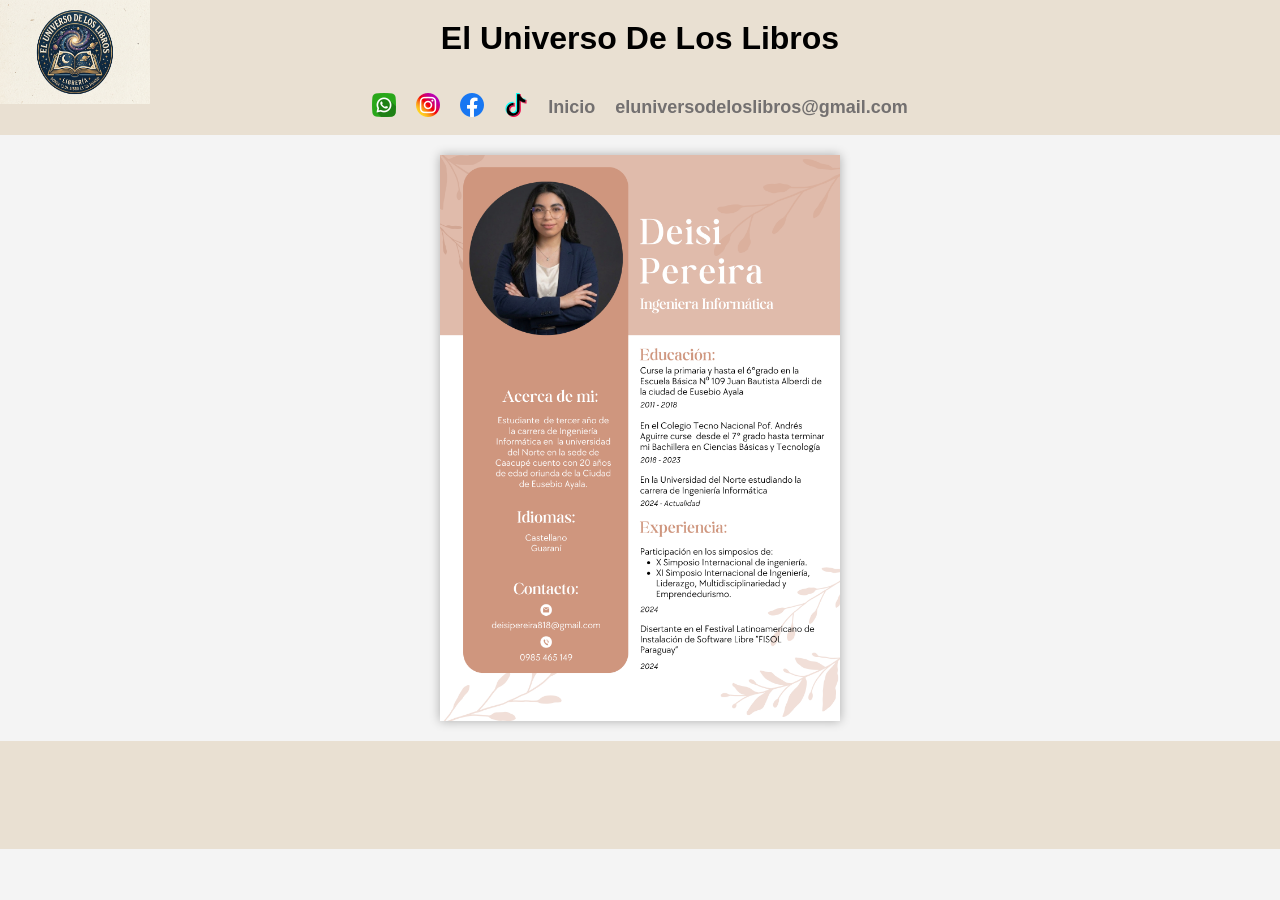
<file: desarrolladora.html>
<!DOCTYPE html>
<html lang="en">

<head>
    <meta charset="UTF-8">
    <meta name="viewport" content="width=device-width, initial-scale=1.0">
    <link rel="stylesheet" href="css/desarrolladora.css">
    <title>Document</title>
</head>

<body>
    <header>
        <div>
            <img id="logo" class="logo" src="img/claro.png" alt="" width="150" height="104">
            <h1 class="titulo"> El Universo De Los Libros</h1>
            <div class="contenido-header">
                <a href="https://wa.me/0974859941?text=Hola,%20quiero%20mas%20informacion" class="" target="">
                    <img src="img/whatsapp.png" alt="WhatsApp">
                </a>
                <a href="https://instagram.com/el_universo_de_los_librospy" class="bt" target="">
                    <img src="img/instagram.png" alt="Instagram">
                </a>
                <a href="https://www.facebook.com/?locale=es_LA" class="bt" target="">
                    <img src="img/facebook.png" alt="Facebook">
                </a>
                <a href="https://www.tiktok.com/es-419/">
                    <img src="img/tik-tok.png" alt="">
                </a>
                <a href="index.html">Inicio</a>
                <a href="correo.html">eluniversodeloslibros@gmail.com</a>
            </div>
        </div>
    </header>
    <main>
        <div>
            <img src="img/curriculum.png" data-img-grande="img/foto.1.1png" alt="">
        </div>
    </main>
    <footer>

    </footer>
    <div id="modal" class="modal">
        <div class="modal-content">
            <span class="cerrar" onclick="cerrar()">&times;</span>
            <div class="modal-imagen">
                <img id="imgGrande">
            </div>

        </div>
    </div>
    <script src="js/desarrolladora.js"></script>
</body>

</html>
</file>
<file: css/desarrolladora.css>
/* Reset básico y fuentes */
body {
    font-family: Arial, sans-serif;
    margin: 0;
    padding: 0;
    background-color: #f4f4f4;
}

header {
    height: 15vh;
    background-color: #e9e0d2;
    color: black;
    display: flex;
    justify-content: center;
    align-items: center;

}

.titulo {
    text-align: center;
    /* centra el texto horizontalmente */
}

footer {

    height: 12vh;
    background-color: #e9e0d2;
    color: black;
    display: flex;
    justify-content: center;
    align-items: center;
    text-align: right;
    
    gap: 20px;
    /* espacio entre cada elemento */
}
/* Contenedor principal */
main {
    display: flex;
    justify-content: center;
    align-items: center;
    padding: 20px;
}

/* --- ESTILO PARA LA IMAGEN CHICA (Thumbnail) --- */
main img {
    width: 100%; /* Ocupa el 100% del ancho disponible */
    max-width: 400px; /* ¡Aquí控制amos que no sea muy grande! Ponlo en 300px o 500px según prefieras */
    height: auto; /* Mantiene las proporciones */
    display: block;
    margin: 0 auto;
    cursor: pointer; /* Cambia el cursor para indicar que se puede clickar */
    box-shadow: 0px 0px 10px rgba(0,0,0,0.3);
    transition: transform 0.3s;
}

/* Efecto hover (opcional) */
main img:hover {
    transform: scale(1.02);
}

/* --- ESTILOS DEL MODAL (Ventana Emergente) --- */

/* El fondo del modal (oculto por defecto) */
.modal {
    display: none; /* Importante: oculto al inicio */
    position: fixed; 
    z-index: 1000; 
    left: 0;
    top: 0;
    width: 100%; 
    height: 100%; 
    overflow: hidden; /* Permite scroll si la imagen es muy alta */
    background-color: rgba(0,0,0,0.9); /* Fondo negro semi-transparente */
}

/* Contenedor blanco de la imagen */
.modal-content {
    margin: 5% auto; /* Centrado vertical y horizontal */
    display: block;
    width: 80%;
    max-width: 1000px; /* Ancho máximo en pantalla grande */
    max-height: 90vh; /* Altura máxima para que no pase el borde de la pantalla */
    object-fit: contain; /* Ajusta la imagen dentro del recuadro */
}

/* --- LA IMAGEN DENTRO DEL MODAL --- */
#imgGrande {
    width: 40%;
    height: 40%;
    display: block;
    margin: 0 auto;
    object-fit: contain;
}

/* --- BOTÓN DE CERRAR (LA X) --- */
.cerrar {
    position: absolute;
    top: 15px;
    right: 35px;
    color: #f1f1f1;
    font-size: 40px;
    font-weight: bold;
    cursor: pointer;
    transition: 0.3s;
    z-index: 1001;
}

.cerrar:hover,
.cerrar:focus {
    color: #bbb;
    text-decoration: none;
}

.contenido-header {
    display: flex;              /* Activa Flexbox */
    flex-direction: row;       /* Elementos en fila (uno al lado del otro) */
    justify-content: center;    /* Centra los elementos horizontalmente */
    align-items: center;        /* Alinea verticalmente */
    gap: 20px;                  /* Espacio pequeño entre cada elemento */
    padding: 15px;
}

.contenido-header a {
    text-decoration: none;      /* Elimina el subrayado */
    color: #070707;                /* Color del texto */
    font-size: 18px;
    cursor: pointer;
    gap: 20px;
}

/* Estilo específico para el correo */
.contenido-header a[href="correo.html"] {
    font-weight: bold;
    color: #737070;             /* Color azul (puedes cambiarlo) */
}

/* Estilo específico para "Inicio" */
.contenido-header a[href="index.html"] {
  font-weight: bold;
  color: #737070;
  /* Color verde (puedes cambiarlo) */
}

.logo {
    position: absolute;
    top: 0px;
    left: 0;
    z-index: 1000;
}

.contenido-header a:hover {
    transform: translateY(-3px); /* Se mueve ligeramente hacia arriba */
    opacity: 0.8;
}
</file>
